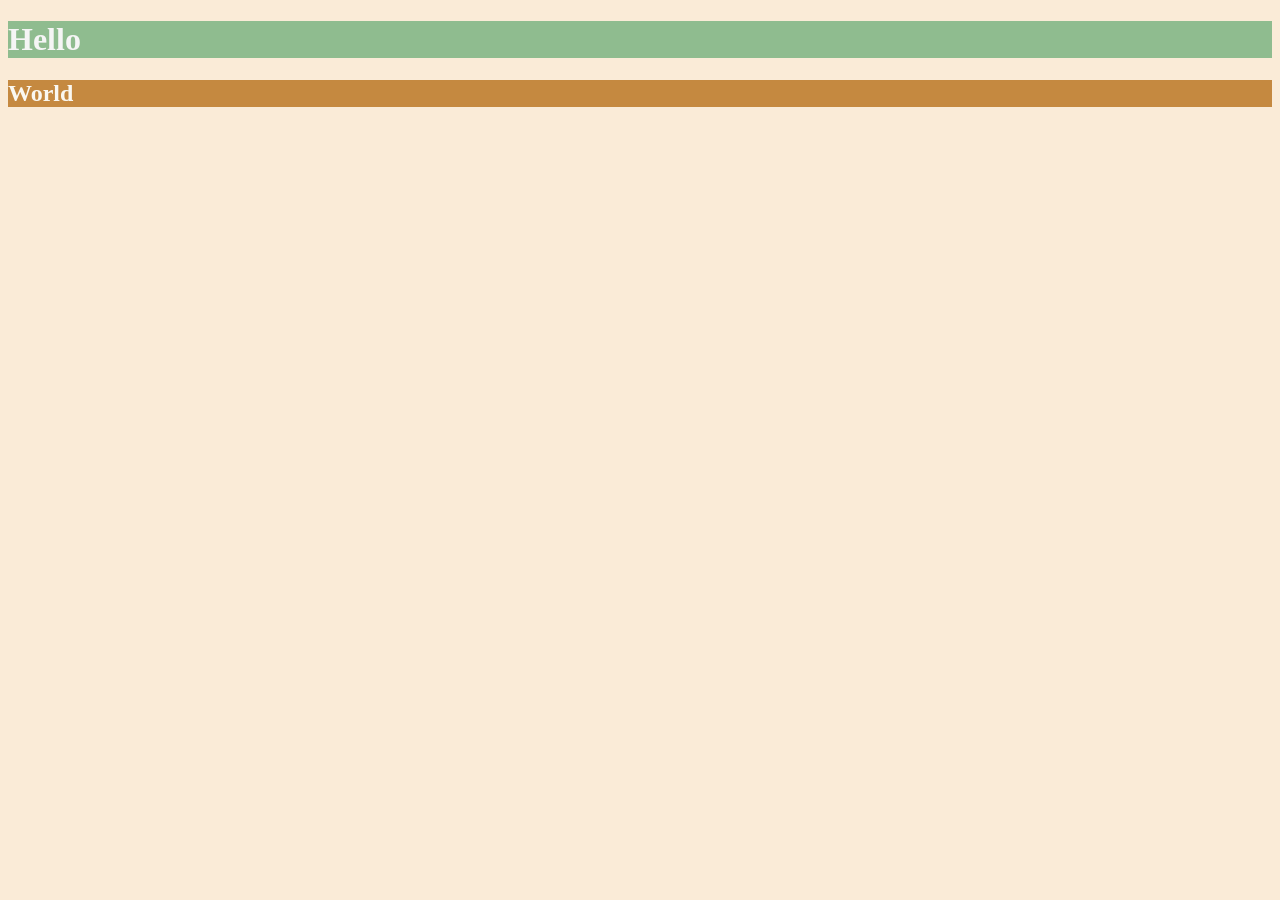
<file: Day 44/CSS Colors/index.html>
<!DOCTYPE html>
<html lang="en">
  <head>
    <meta charset="UTF-8" />
    <title>Colors</title>
    <style>
      html {
        background-color: antiquewhite;
      }

      h1 {
        color: whitesmoke;
        background-color: darkseagreen;
      }

      h2 {
        color: #faf8f1;
        background-color: #c58940;
      }
    </style>
  </head>

  <body>
    <h1>Hello</h1>
    <h2>World</h2>
  </body>
</html>
</file>
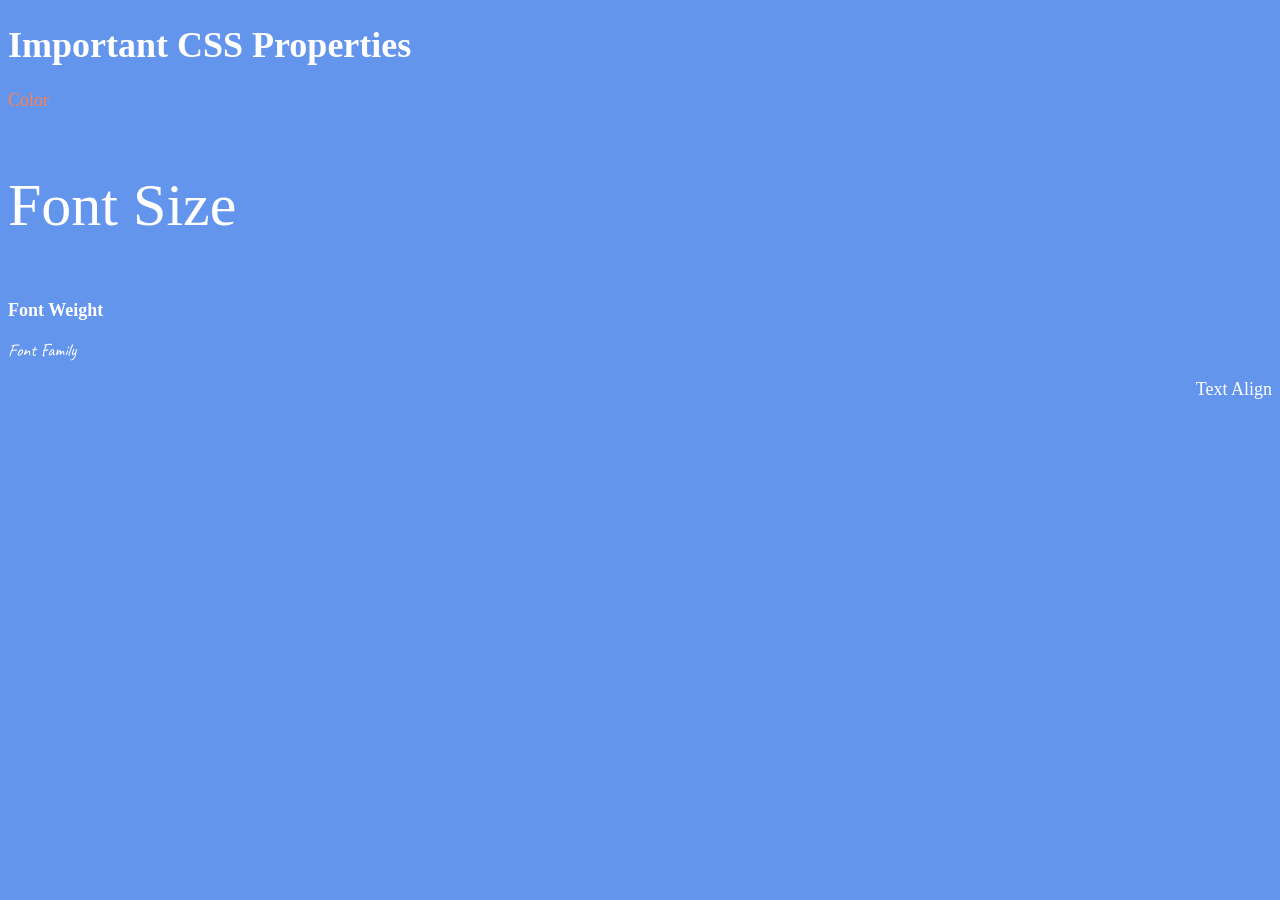
<file: Day 44/Font Properties/index.html>
<!DOCTYPE html>
<html lang="en">
  <head>
    <meta charset="UTF-8" />
    <title>CSS Properties</title>
    <style>
      html {
        font-size: 30px;
      }

      body {
        background-color: cornflowerblue;
        color: white;
        font-size: 18px;
      }

      #color {
        color: coral;
      }

      #font-size {
        font-size: 2rem;
      }

      #font-weight {
        font-weight: 900;
      }

      #caveat {
        font-family: "Caveat", cursive;
      }

      #text-align {
        text-align: right;
      }
    </style>
    <link rel="preconnect" href="https://fonts.googleapis.com" />
    <link rel="preconnect" href="https://fonts.gstatic.com" crossorigin />
    <link
      href="https://fonts.googleapis.com/css2?family=Caveat:wght@400..700&display=swap"
      rel="stylesheet"
    />
  </head>

  <body>
    <h1>Important CSS Properties</h1>
    <p id="color">Color</p>
    <p id="font-size">Font Size</p>
    <p id="font-weight">Font Weight</p>
    <p id="caveat">Font Family</p>
    <p id="text-align">Text Align</p>
  </body>
</html>
</file>
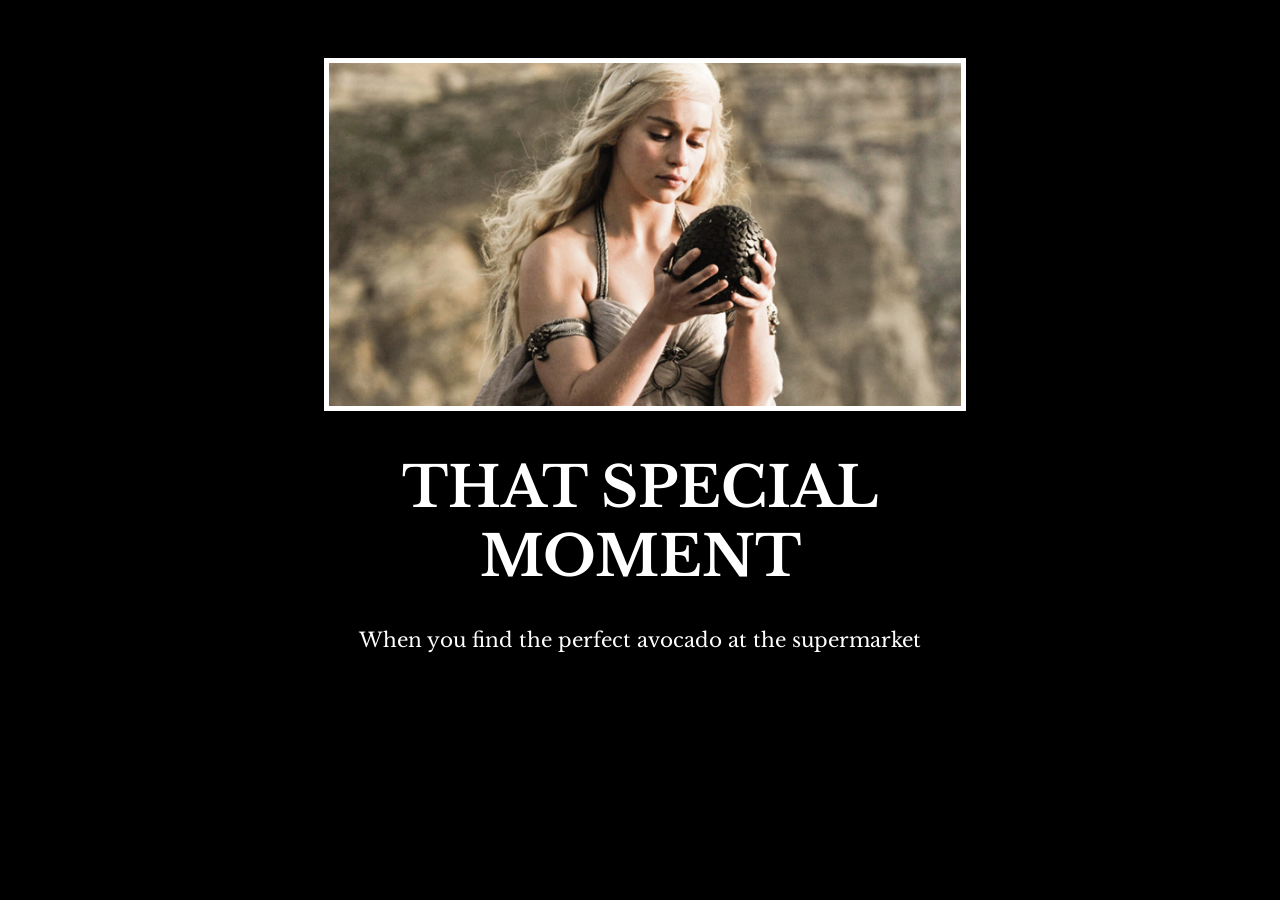
<file: Day 44/Motivation Meme Project/index.html>
<!-- 
  TODO: Create a motivational post website.
Style it how ever you like. 
Look at the goal image for inspiration.
But it must have the following features:
1. The main h1 text should be using the Regular Libre Baskerville Font from Google Fonts:
  https://fonts.google.com/specimen/Libre+Baskerville
2. The text should be white and background black.
3. Add your own image into the images folder inside assets. It should have a 5px white border.
4. The text should be center aligned.
5. Create a div to contain the h1, p and img elements. Adjust the margins so that the image and text are centered on the page. 
  Hint: You horizontally center a div by giving it a width of 50% and a margin-left of 25%.
  Hint: Set the image to have a width of 100% so it fills the div. 
6. Read about the text-transform property on MDN docs to make the h1 uppercase with CSS.
  https://developer.mozilla.org/en-US/docs/Web/CSS/text-transform 
-->

<!DOCTYPE html>
<html lang="en">
  <head>
    <meta charset="UTF-8" />
    <meta name="viewport" content="width=device-width, initial-scale=1.0" />
    <title>Motivation Meme</title>
    <link rel="stylesheet" href="style.css" />
    <link rel="preconnect" href="https://fonts.googleapis.com" />
    <link rel="preconnect" href="https://fonts.gstatic.com" crossorigin />
    <link
      href="https://fonts.googleapis.com/css2?family=Libre+Baskerville:ital,wght@0,400..700;1,400..700&display=swap"
      rel="stylesheet"
    />
  </head>
  <body>
    <div class="centered">
      <img
        class="image"
        src="assets/images/daenerys.jpeg"
        alt="Daenerys holds an avocado"
      />
      <h1>That Special Moment</h1>
      <p>When you find the perfect avocado at the supermarket</p>
    </div>
  </body>
</html>
</file>
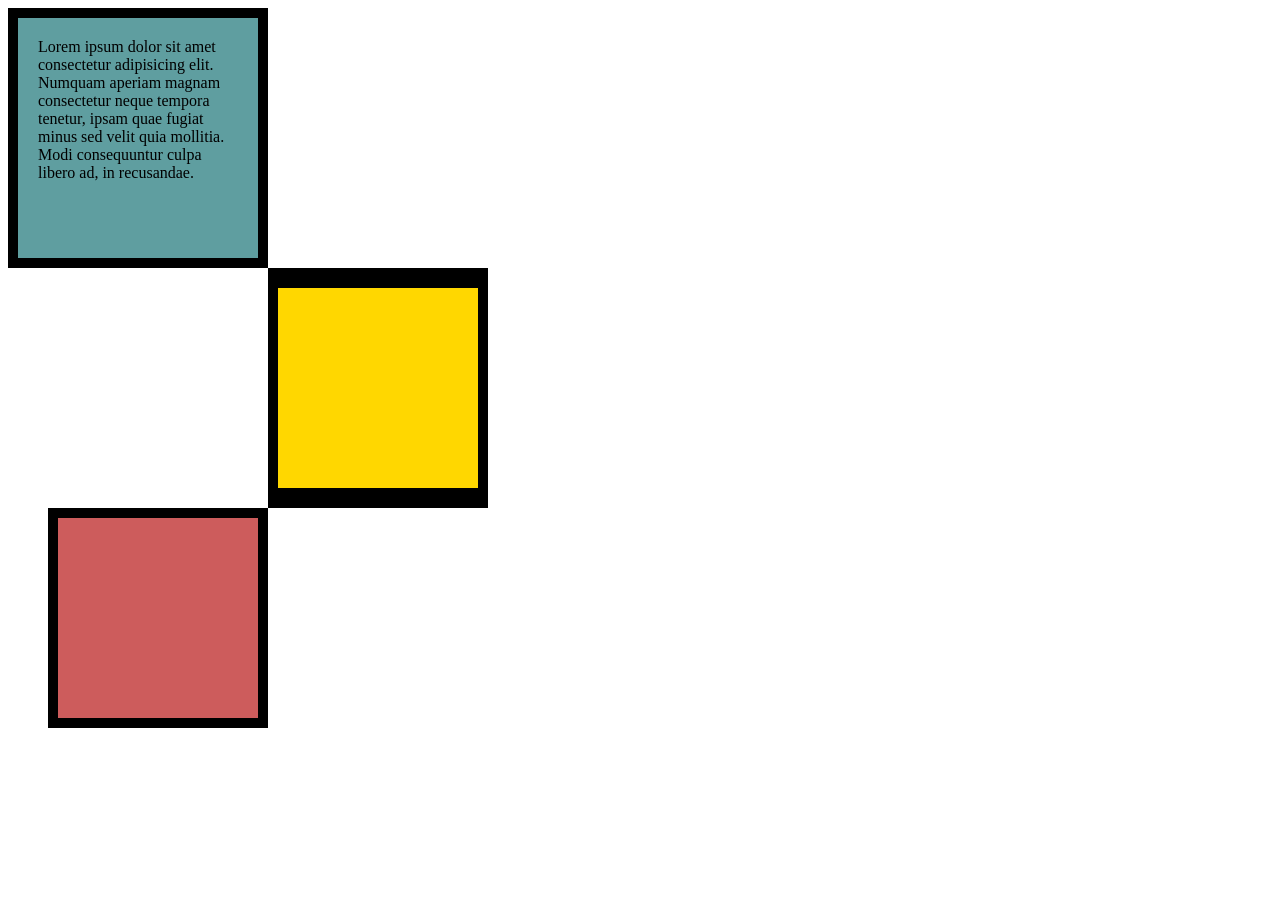
<file: Day 44/CSS Box Model/6.3 CSS Box Model/index.html>
<!DOCTYPE html>
<html lang="en">
  <head>
    <meta charset="UTF-8" />
    <title>CSS Box Model</title>
    <style>
      .square {
        height: 200px;
        width: 200px;
      }

      p {
        margin: 0;
      }

      .div1 {
        padding: 20px;
        border: 10px solid black;
        margin: 0;
        background-color: cadetblue;
      }

      .div2 {
        border-width: 20px 10px;
        border-color: black;
        border-style: solid;
        margin: 0 0 0 260px;
        background-color: gold;
      }

      .div3 {
        border: 10px solid black;
        margin-left: 40px;
        background-color: indianred;
      }
    </style>
  </head>

  <body>
    <div class="div1 square">
      <p>
        Lorem ipsum dolor sit amet consectetur adipisicing elit. Numquam aperiam
        magnam consectetur neque tempora tenetur, ipsam quae fugiat minus sed
        velit quia mollitia. Modi consequuntur culpa libero ad, in recusandae.
      </p>
    </div>

    <div class="div2 square"></div>

    <div class="div3 square"></div>
  </body>
</html>
</file>
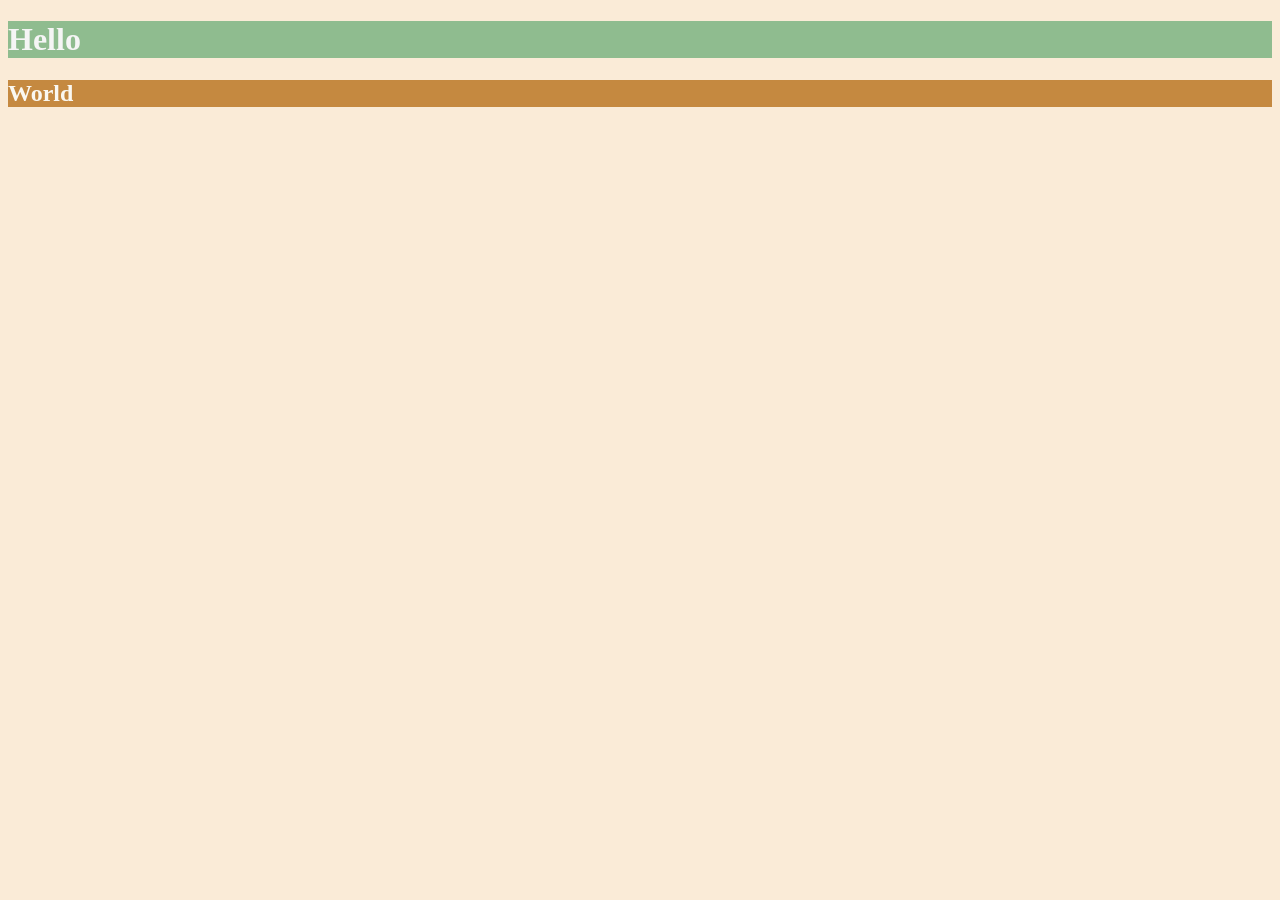
<file: Day 44/CSS Colors/solution.html>
<!DOCTYPE html>
<html lang="en">

<head>
  <meta charset="UTF-8">
  <title>Colors</title>
  <style>
    body {
      background-color: antiquewhite;
    }

    h1 {
      color: whitesmoke;
      background-color: darkseagreen;
    }

    h2 {
      color: #FAF8F1;
      background-color: #C58940;
    }
  </style>
</head>

<body>
  <h1>Hello</h1>
  <h2>World</h2>
</body>

</html>
</file>
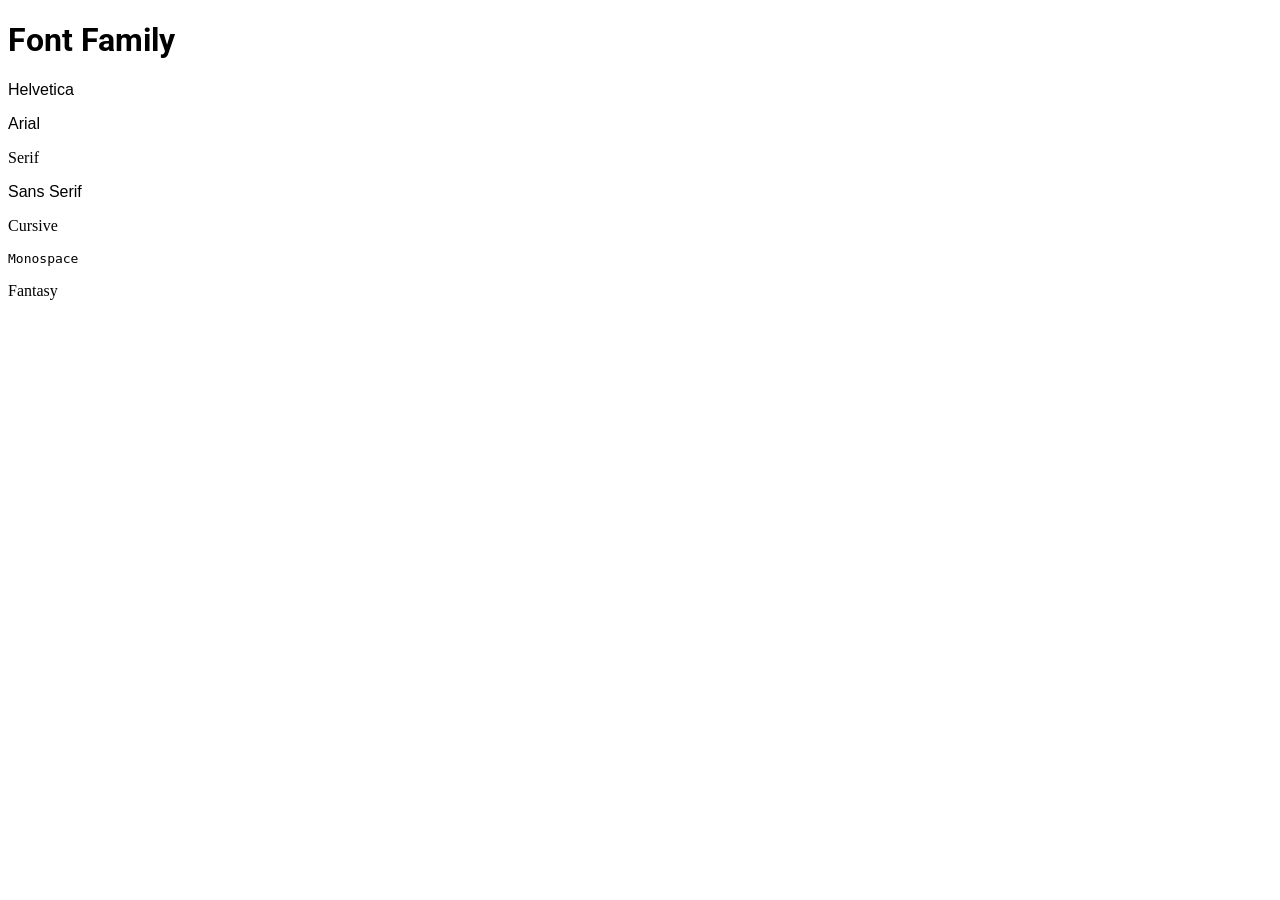
<file: Day 44/Font Properties/font-family.html>
<!DOCTYPE html>
<html lang="en">
  <head>
    <meta charset="UTF-8" />
    <title>Font Family</title>
    <style>
      #helvetica {
        font-family: Helvetica, sans-serif;
      }

      #arial {
        font-family: Arial, sans-serif;
      }

      #serif {
        font-family: serif;
      }

      #sans-serif {
        font-family: sans-serif;
      }

      #cursive {
        font-family: cursive;
      }

      #monospace {
        font-family: monospace;
      }

      #fantasy {
        font-family: fantasy;
      }

      h1 {
        font-family: "Roboto", sans-serif;
      }
    </style>
    <link rel="preconnect" href="https://fonts.googleapis.com" />
    <link rel="preconnect" href="https://fonts.gstatic.com" crossorigin />
    <link
      href="https://fonts.googleapis.com/css2?family=Roboto:ital,wght@0,100..900;1,100..900&display=swap"
      rel="stylesheet"
    />
  </head>

  <body>
    <h1>Font Family</h1>
    <p id="helvetica">Helvetica</p>
    <p id="arial">Arial</p>
    <p id="serif">Serif</p>
    <p id="sans-serif">Sans Serif</p>
    <p id="cursive">Cursive</p>
    <p id="monospace">Monospace</p>
    <p id="fantasy">Fantasy</p>
  </body>
</html>
</file>
<file: Day 44/Motivation Meme Project/style.css>
body {
  background-color: black;
}

.centered {
  width: 50%;
  margin-left: 25%;
}

.image {
  border: 5px solid white;
  align-self: center;
  width: 100%;
  margin-top: 50px;
}

h1 {
  text-transform: uppercase;
  font-family: "Libre Baskerville", serif;
  color: white;
  text-align: center;
  font-size: 3.5rem;
}

p {
  font-family: "Libre Baskerville", serif;
  color: white;
  text-align: center;
  font-size: 1.25rem;
}
</file>
